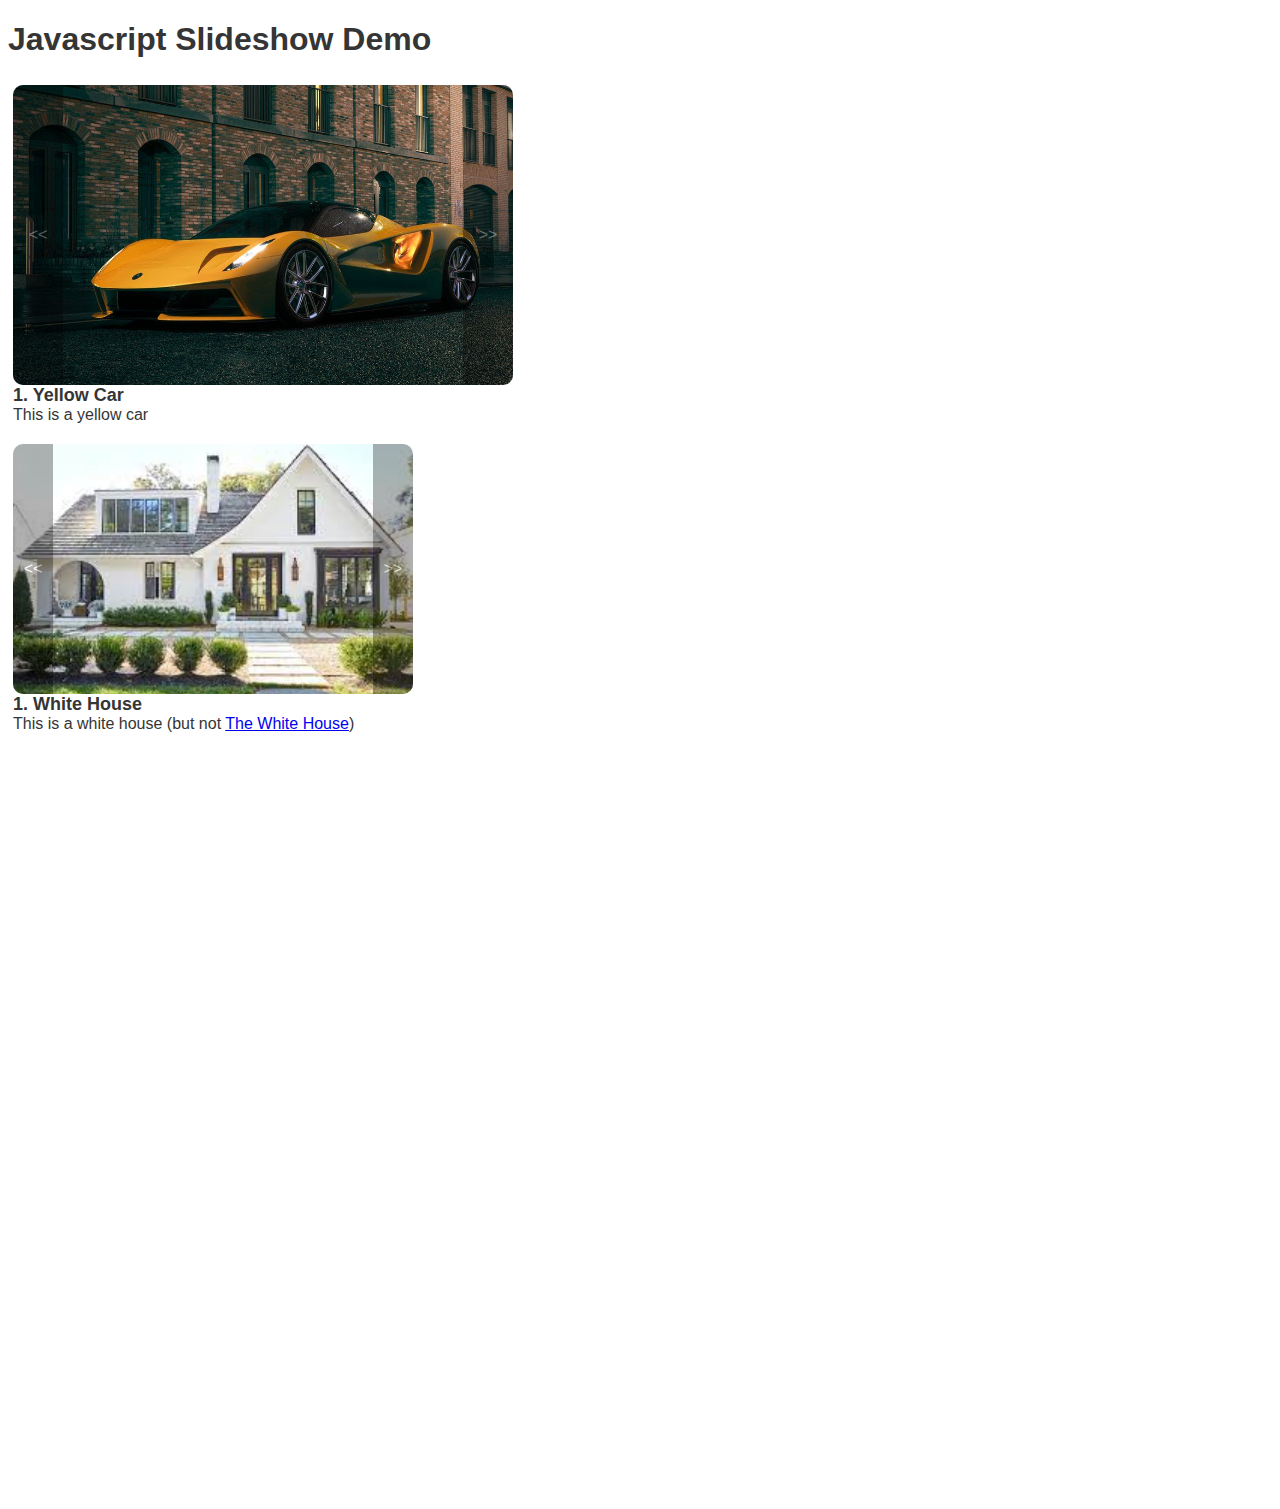
<file: docs/slideshow_demo.html>
<!DOCTYPE html>
<html>

<head>
    <title>JavaScript Slideshow Demo</title>
    <link rel="stylesheet" href="slideshow/slideshow.css" />
    <script type="text/javascript" src="slideshow/slideshow.js"></script>
    <style>
        body {
            font-family: 'Trebuchet MS', 'Lucida Sans Unicode', 'Lucida Grande', 'Lucida Sans', Arial, sans-serif;
            color: #353535;
        }
    </style>
    <script>
        window.onload = function () {
            initSlideShow("./car.json", "car_slideshow", "500px", "300px");
            initSlideShow("./house.json", "house_slideshow", "400px", "250px");
        }
    </script>
</head>

<body>
    <h1>Javascript Slideshow Demo</h1>
    <div style="padding-bottom:10px;">
        <div id="car_slideshow"></div>
    </div>
    <div style="padding-bottom:10px">
        <div id="house_slideshow"></div>
    </div>
</body>

</html>
</file>
<file: docs/slideshow/slideshow.css>
.card {
    padding: 5px;
    margin: 0px;
}

.card div.header {
    position: relative;
    padding: 0px;
    margin: 0px;
    background-size: cover;
    background-position: center;
    border-radius: 10px;
    transition: background-image 0.5s ease-in-out;
}

.card div.nav_button {
    position: absolute;
    display: inline;
    width: 10%;
    height: 100%;
    background-color: black;
    vertical-align: middle;
    color: white;
    opacity: .3;
    padding: 0px;
    margin: 0px;
    transition: opacity 0.5s ease-in-out;
    user-select: none;
}

.card div.nav_button:hover {
    opacity: .75;
    transition: opacity 0.5s ease-in-out;
    cursor: pointer;
}

.card p.nav_button_label {
    margin: 0px;
    position: absolute;
    top: 50%;
    left: 50%;
    transform: translate(-50%, -50%)
}

.card div.prev_button {
    top: 0px;
    left: 0px;
    border-radius: 10px 0px 0px 10px;
}

.card div.next_button {
    top: 0px;
    right: 0px;
    border-radius: 0px 10px 10px 0px;
}

.card div.title {
    font-size: 18px;
    font-weight: bold;
}
</file>
